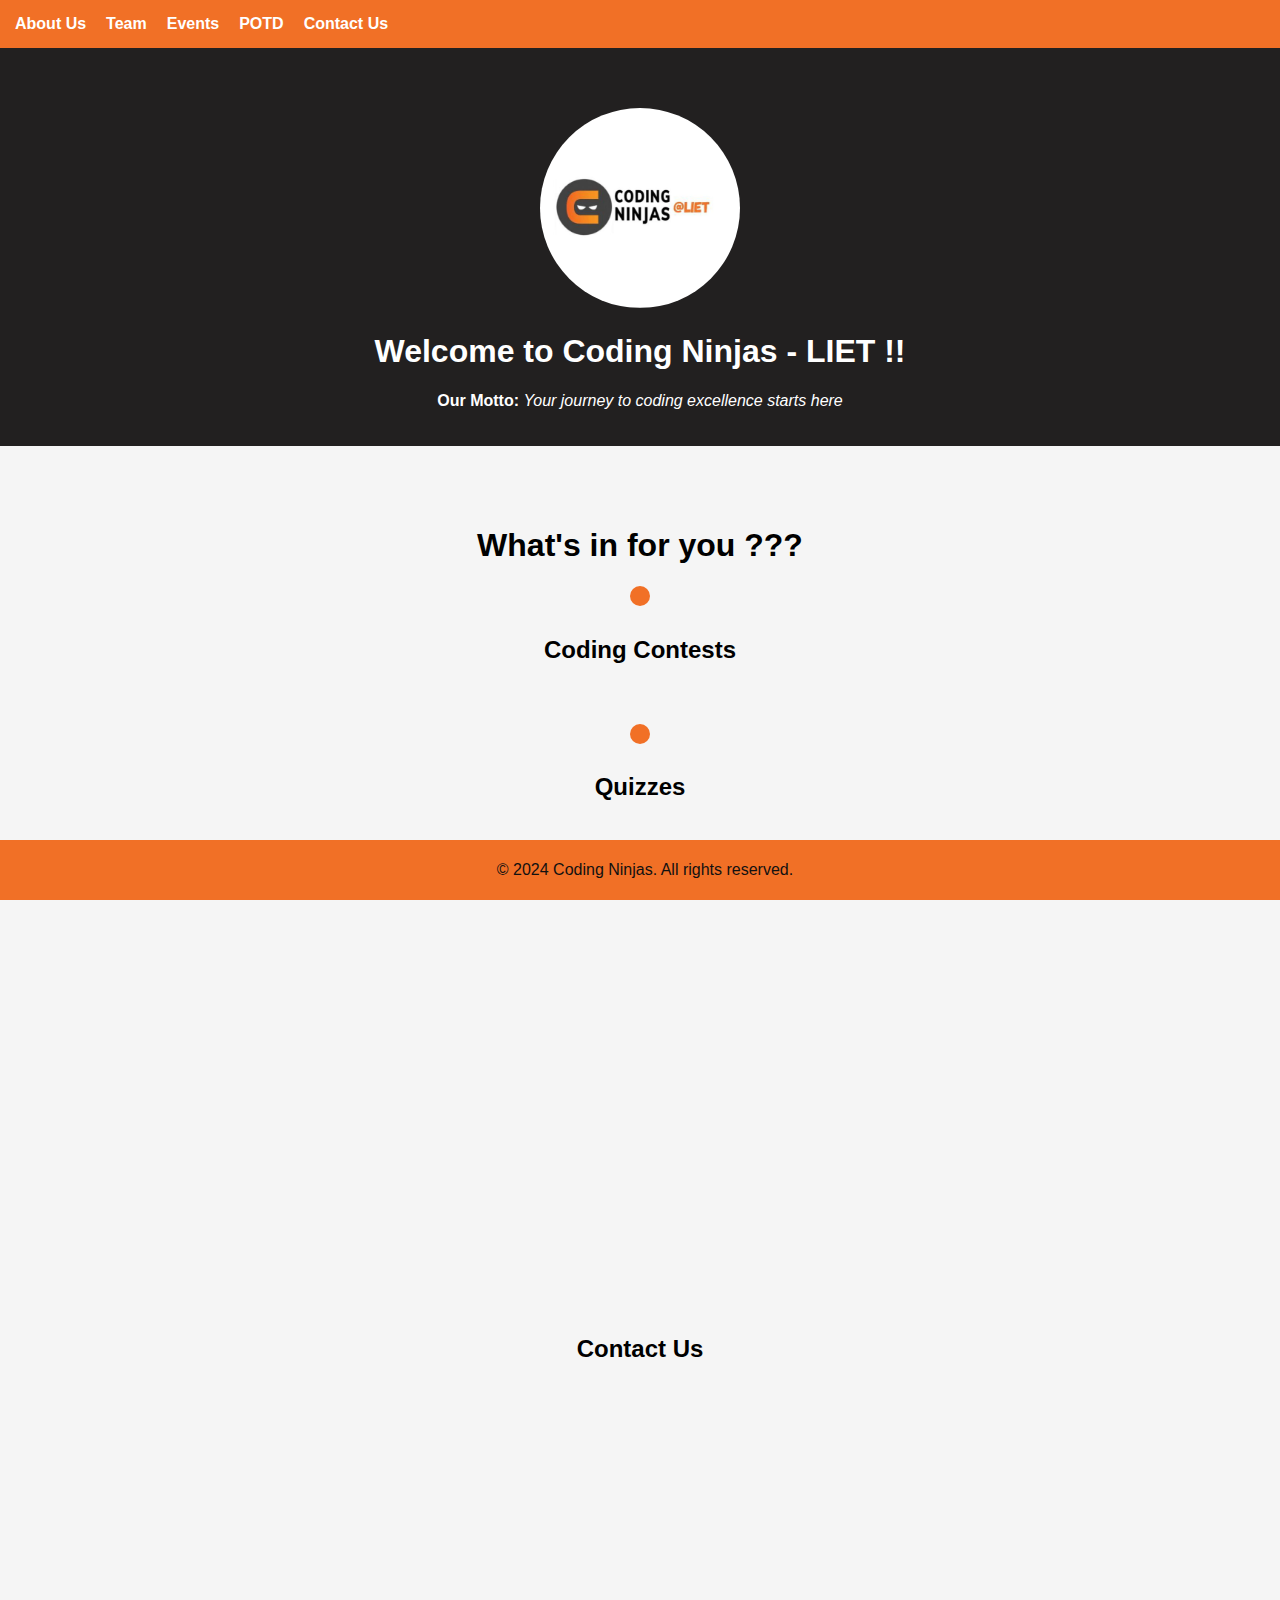
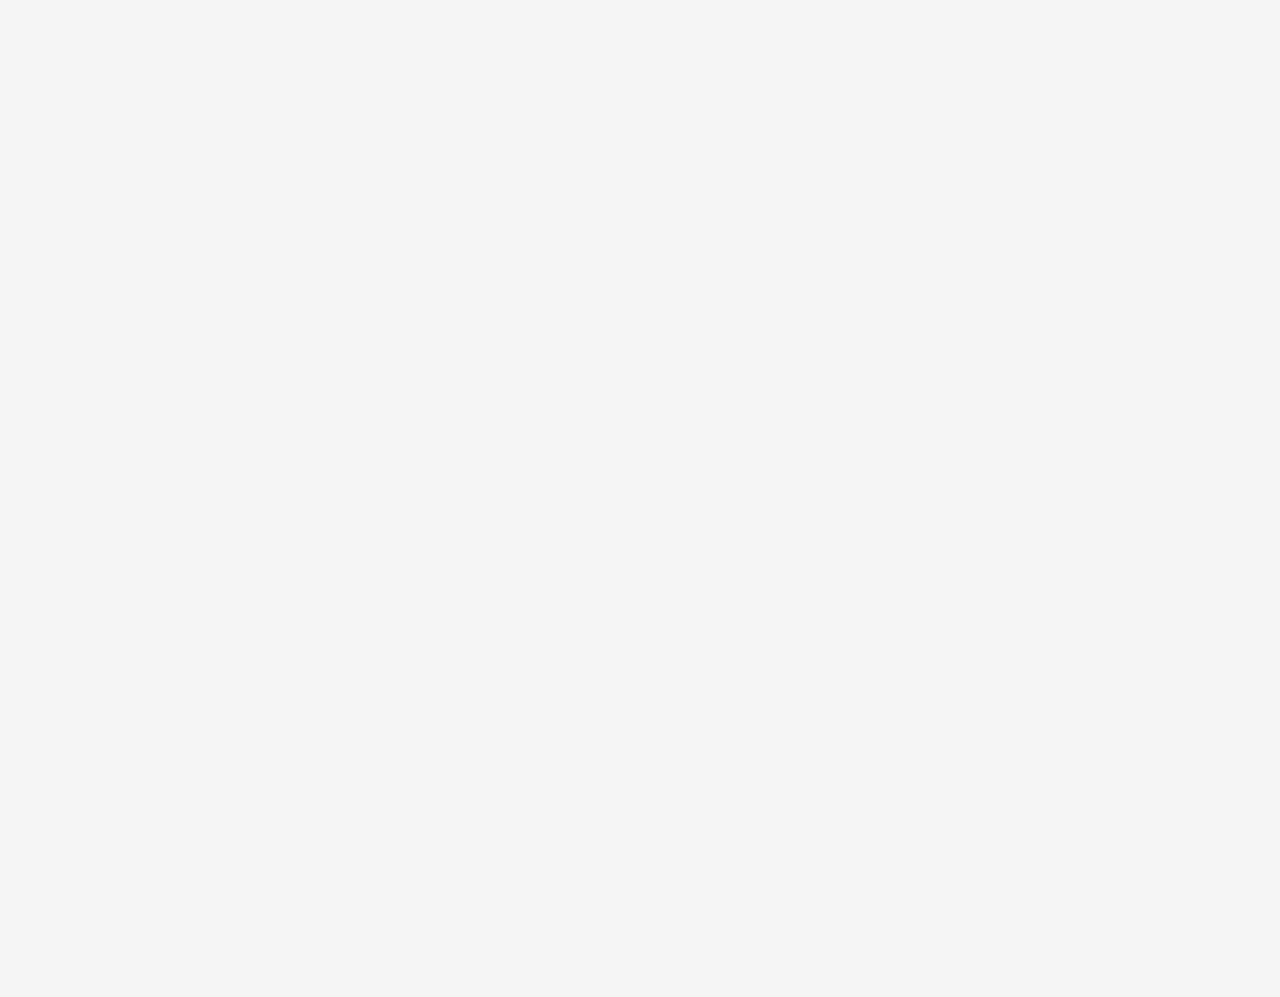
<file: index.html>
<!DOCTYPE html>
<html lang="en">
<head>
    <meta charset="UTF-8">
    <meta name="viewport" content="width=device-width, initial-scale=1.0">
    <link rel="stylesheet" href="https://fonts.googleapis.com/css2?family=Lato:wght@400;700&display=swap">
	<link rel="stylesheet" href="https://cdnjs.cloudflare.com/ajax/libs/animate.css/3.7.2/animate.min.css">

    <title>Coding Ninjas Page</title>
    <link rel="stylesheet" href="styles.css">
    <script src="script.js" defer></script>
</head>
<body>

    <header>
        <div class="brand">
           
            <div class="quick-links">
                <a href="#aboutus">About Us</a>
                <a href="team.html">Team</a>
                <a href="#events">Events</a>
                <a href="#potd">POTD</a>
                <a href="#contactus">Contact Us</a>
            </div>
        </div>
    </header>
 <section id="aboutus">
    <main>
        <img src="cn logo.jpg" alt="Header Logo" class="header-logo">
        <h1>Welcome to Coding Ninjas - LIET !!</h1>
        <p><b>Our Motto: </b> <i>Your journey to coding excellence starts here </i></p>
    </main>

<section class="roadmap">
    <h1>What's in for you ??? </h1>
    <div class="timeline">
        <div class="event">
            <div class="circle"></div>
            <div class="content">
                <h2>Coding Contests</h2>
            </div>
        </div>
        <div class="event">
            <div class="circle"></div>
            <div class="content">
                <h2>Quizzes</h2>
            </div>
        </div>
        <div class="event">
            <div class="circle"></div>
            <div class="content">
                <h2>Hackathons</h2>
            </div>
        </div>
        <div class="event">
            <div class="circle"></div>
            <div class="content">
                <h2>Tech Talks</h2>
            </div>
        </div>
        <div class="event">
            <div class="circle"></div>
            <div class="content">
                <h2>Many more in store....</h2>
            </div>
        </div>
    </div>
</section>
 </section>



        <div class="heading_container py-5 ">
            <h2 style="text-align: center" class="drw">
                Contact Us
            </h2>
        </div>

        <div style="text-align: center;">
         <iframe  scrolling="no" src="https://docs.google.com/forms/d/e/1FAIpQLScyJKv_c7JizwxgWO8ojKnIuS89JEfslfYyyr5uR-0q_Rf3dg/viewform?embedded=true" width="100%" height="1030" frameborder="0" marginheight="0" marginwidth="0"></iframe>
		 </div>



<br><br><br><br>
<br><br>
<br><br>
<br><br>


     
   <footer>
       
        <p>&copy; 2024 Coding Ninjas. All rights reserved.</p>
    </footer>

</body>
</html>
</file>
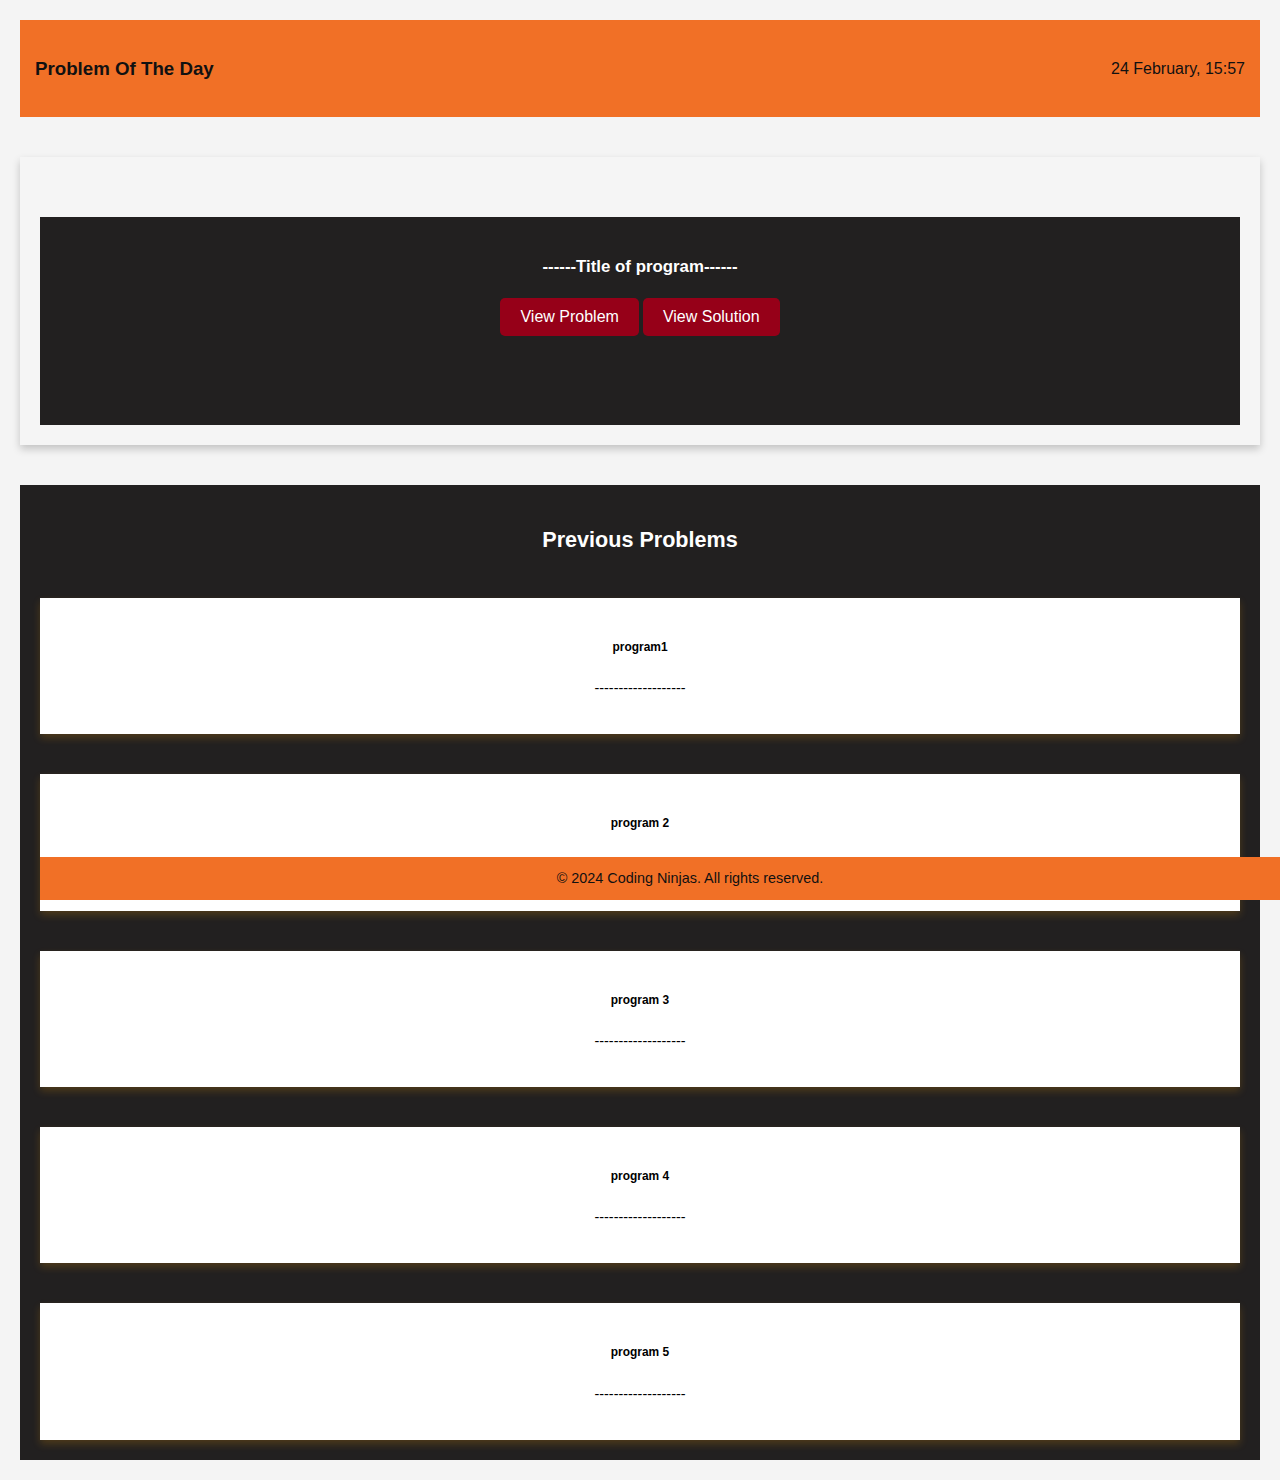
<file: potd.html>
<!DOCTYPE html>
<html lang="en">
<head>
  <meta charset="UTF-8">
  <meta name="viewport" content="width=device-width, initial-scale=1.0">
 <link rel="stylesheet" href="styles.css">
    <script src="script.js" defer></script>
  <style>
    body {
      font-family: Arial, sans-serif;
      line-height: 1.6;
      color: #333;
      background-color: #f4f4f4;
      padding: 20px;
    }
	.card {
       background-color: #f5f5f5;
    
      box-shadow: 0 4px 8px 0 rgba(0,0,0,0.2);
      transition: 0.3s;
      padding: 20px;
      margin-top: 40px;
	  }
	  
	  .card1 {
      background-color: #ffff;
   box-shadow: 0 4px 8px 0 rgba(255, 165, 0, 0.2);
 color:#000000;
      transition: 0.3s;
      padding: 20px;
      margin-top: 40px;
	  }

    
    main {
      text-align: center;
      margin-top: 40px;
      font-size: 0.9rem;
    }

    main button {
     background-color:  #960018;
      color: white;
      border: none;
      padding: 10px 20px;
      border-radius: 5px;
      cursor: pointer;
      font-size: 1rem;
    }

    main button:hover {
      background-color:#d5334e;
    }
	footer {
    background-color: #f17026;
    color: #111111;
    padding: 10px;
    text-align: center;
    position: fixed;
    bottom: 0;
    width: 100%;
}
	
  </style>
  <title>Problem of the Day</title>
</head>
<body>
    <header align="center>
	    <img src="@LIET-2.png" width="100" height="100"  class="image">
    <h3>Problem Of The Day</h3>
    <p id="date-time"></p> 
    </header>   

  <div class="card" >
  <main>
	<h3> ------Title of program------</h3>
      <button id="viewProblem">View Problem</button>
    <div id="problemStatement" style="display: none;">
      <h2>Problem Statement</h2>
      <p> </p>
    </div> 

    <button id="viewSolution">View Solution</button>
    <div id="solution" style="display: none;">
      <h2>Solution</h2>
      <p></p> 
    </div>
	 <br> <br> <br> <br>   
  </main>
  </div>
  <main>
  <h2> Previous Problems </h2>
    <div class="container">
        <div class="row">
            <div class="col-md-4">
                <div class="card1">
                    
                    <div class="card-body">
                        <h5 class="card-title">program1</h5>
                        <p class="card-text">-------------------</p>
            
                    </div>
                </div>
            </div>
            <div class="col-md-4">
                <div class="card1">
                    
                    <div class="card-body">
                        <h5 class="card-title">program 2</h5>
                        <p class="card-text">-------------------</p>
                        
                    </div>
                </div>
            </div>
            <div class="col-md-4">
                <div class="card1">
                    
                    <div class="card-body">
                        <h5 class="card-title">program 3</h5>
                        <p class="card-text">-------------------</p>
                        
                    </div>
                </div>
            </div>
			<div class="col-md-4">
                <div class="card1">
                    
                    <div class="card-body">
                        <h5 class="card-title">program 4</h5>
                        <p class="card-text">-------------------</p>
                        
                    </div>
                </div>
            </div>
			<div class="col-md-4">
                <div class="card1">
                    
                    <div class="card-body">
                        <h5 class="card-title">program 5</h5>
                        <p class="card-text">-------------------</p>
                        
                    </div>
                </div>
            </div>
        </div>
    </div>

	  <footer>
        
        &copy; 2024 Coding Ninjas. All rights reserved.
    </footer>

    
  </main>
 
  
  <script>
  function updateTime() {
    const now = new Date();
    const options = { hour: '2-digit', minute: '2-digit', hour12: false };
    const timeString = now.toLocaleTimeString('en-US', options);
    document.getElementById('date-time').innerText = `${now.getDate()} February, ${timeString}`;
  }

  function showProblem() {
    document.getElementById('problemStatement').style.display = 'block';
    document.getElementById('solution').style.display = 'none'; // Hide solution
  }

  function showSolution() {
    document.getElementById('problemStatement').style.display = 'none'; // Hide problem statement
    document.getElementById('solution').style.display = 'block';
  }

  const viewProblemButton = document.getElementById('viewProblem');
  const viewSolutionButton = document.getElementById('viewSolution');

  viewProblemButton.addEventListener('click', showProblem);
  viewSolutionButton.addEventListener('click', showSolution);

  setInterval(updateTime, 1000);
  updateTime();
</script>

 
</body>
</html>
</file>
<file: styles.css>
body {
    margin: 0;
    padding: 0;
    font-family: 'Roboto', sans-serif;
    background-color: #f5f5f5;
}

header {
    background-color: #f17026;
    color: #111111;
    padding: 15px;
    display: flex;
    justify-content: space-between;
    align-items: center;
}

header .brand {
    display: flex;
    align-items: center;
}

header img.logo {
    border-radius: 50%;
    width: 60px;
    height: 60px;
    margin-right: 10px;
}

header .quick-links {
    display: flex;
    gap: 20px;
}

header .quick-links a {
    color: #fff;
    text-decoration: none;
    font-weight: bold;
}

main {
    padding: 20px;
    text-align: center;
    background-image: url('Banner.png'); 
    background-size: cover; 
    color: #fff;
}

main img.header-logo {
    border-radius: 50%;
    width: 200px;
    height: 200px;
    margin-top: 40px;
}

footer {
    background-color: #f17026;
    color: #111111;
    padding: 5px;
    text-align: center;
    position: fixed;
    bottom: 0;
    width: 100%;
}
/* Updated styles for the enhanced roadmap section */
.roadmap {
    background-color: #f5f5f5;
    padding: 40px 20px;
    margin: 20px 0;
    text-align: center;
    font-family: 'Futura', sans-serif;
    overflow: hidden; /* Ensure all items stay in the same line */
}

.timeline {
    display: flex;
    flex-direction: column; /* Change the direction to column */
    align-items: center;
}

.event {
    display: flex;
    flex-direction: column; /* Arrange events vertically */
    align-items: center;
    margin-bottom: 40px; /* Adjust spacing between events */
    position: relative;
    opacity: 0;
    transform: translateY(20px);
    transition: opacity 0.3s ease-in-out, transform 0.3s ease-in-out;
}

.circle {
    width: 20px;
    height: 20px;
    border-radius: 50%;
    background-color: #f17026;
    margin-bottom: 10px; /* Adjust spacing between circle and content */
    transition: background-color 0.3s ease-in-out, transform 0.3s ease-in-out;
}

.event:hover {
    opacity: 1;
    transform: translateY(0);
}

.event:hover .circle {
    background-color: #333;
    transform: scale(1.2);
}

.content {
    max-width: 400px;
    text-align: center; /* Adjust text alignment */
    transform-origin: left center;
    transition: transform 0.3s ease-in-out;
}

@keyframes fadeInUp {
    from {
        opacity: 0;
        transform: translateY(20px);
    }
    to {
        opacity: 1;
        transform: translateY(0);
    }
}

.event:hover .content {
    transform: scale(1.05);
}
</file>
